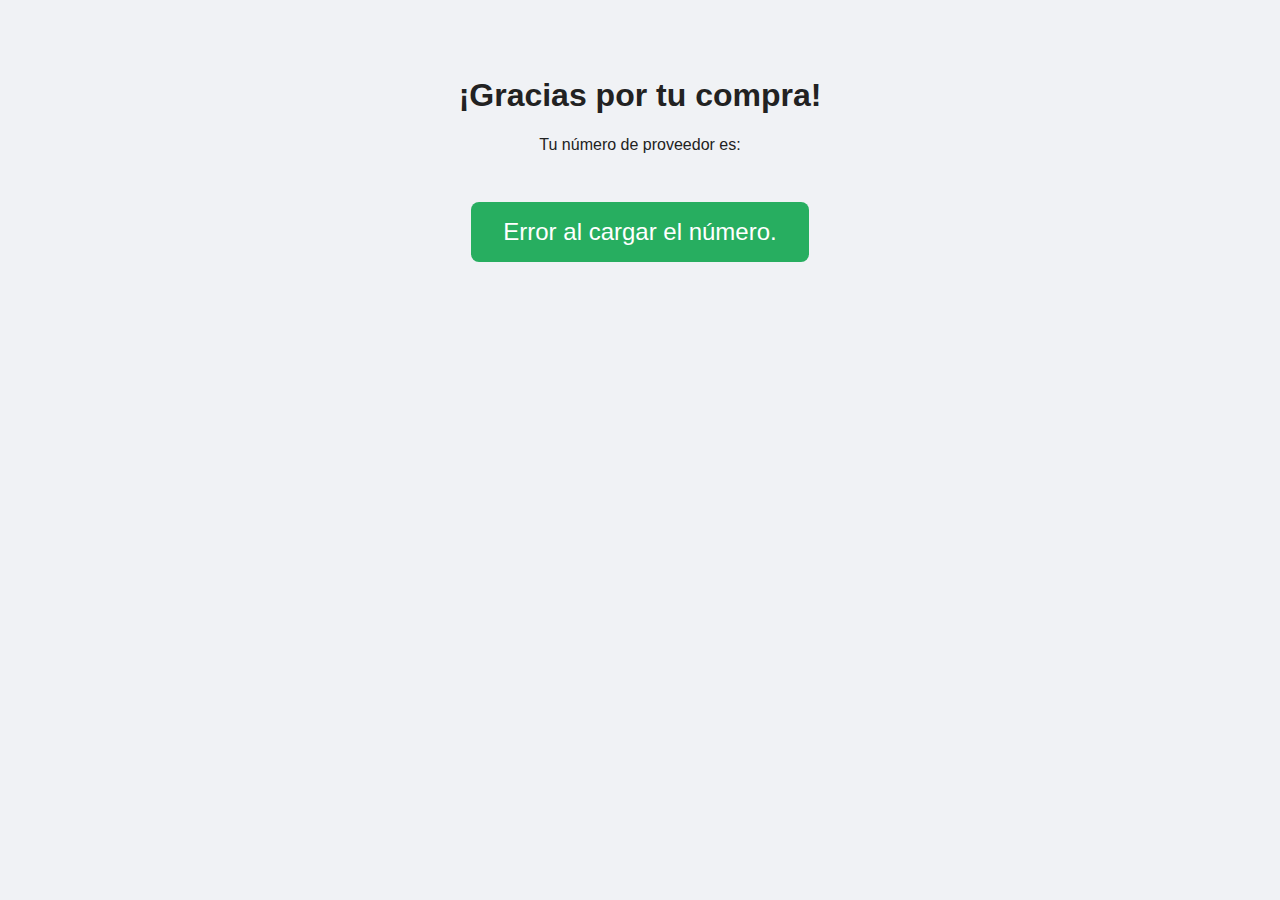
<file: gracias.html>
<!DOCTYPE html>
<html lang="es">
<head>
  <meta charset="UTF-8" />
  <meta name="viewport" content="width=device-width, initial-scale=1" />
  <title>Gracias por tu compra | FreshFinds</title>
  <style>
    body {
      font-family: 'Segoe UI', Tahoma, Geneva, Verdana, sans-serif;
      background: #f0f2f5;
      color: #222;
      text-align: center;
      padding: 3rem 1rem;
    }
    .telefono {
      font-size: 1.5rem;
      background: #27ae60;
      color: white;
      display: inline-block;
      padding: 1rem 2rem;
      border-radius: 8px;
      margin-top: 2rem;
      user-select: all;
      word-break: break-word;
    }
  </style>
</head>
<body>
  <h1>¡Gracias por tu compra!</h1>
  <p>Tu número de proveedor es:</p>
  <div class="telefono" id="numero-proveedor">Cargando...</div>

  <script>
    const params = new URLSearchParams(window.location.search);
    const tel = params.get("tel");
    const contenedor = document.getElementById("numero-proveedor");
    if (tel) {
      contenedor.textContent = tel;
    } else {
      contenedor.textContent = "Error al cargar el número.";
    }
  </script>
</body>
</html>
</file>
